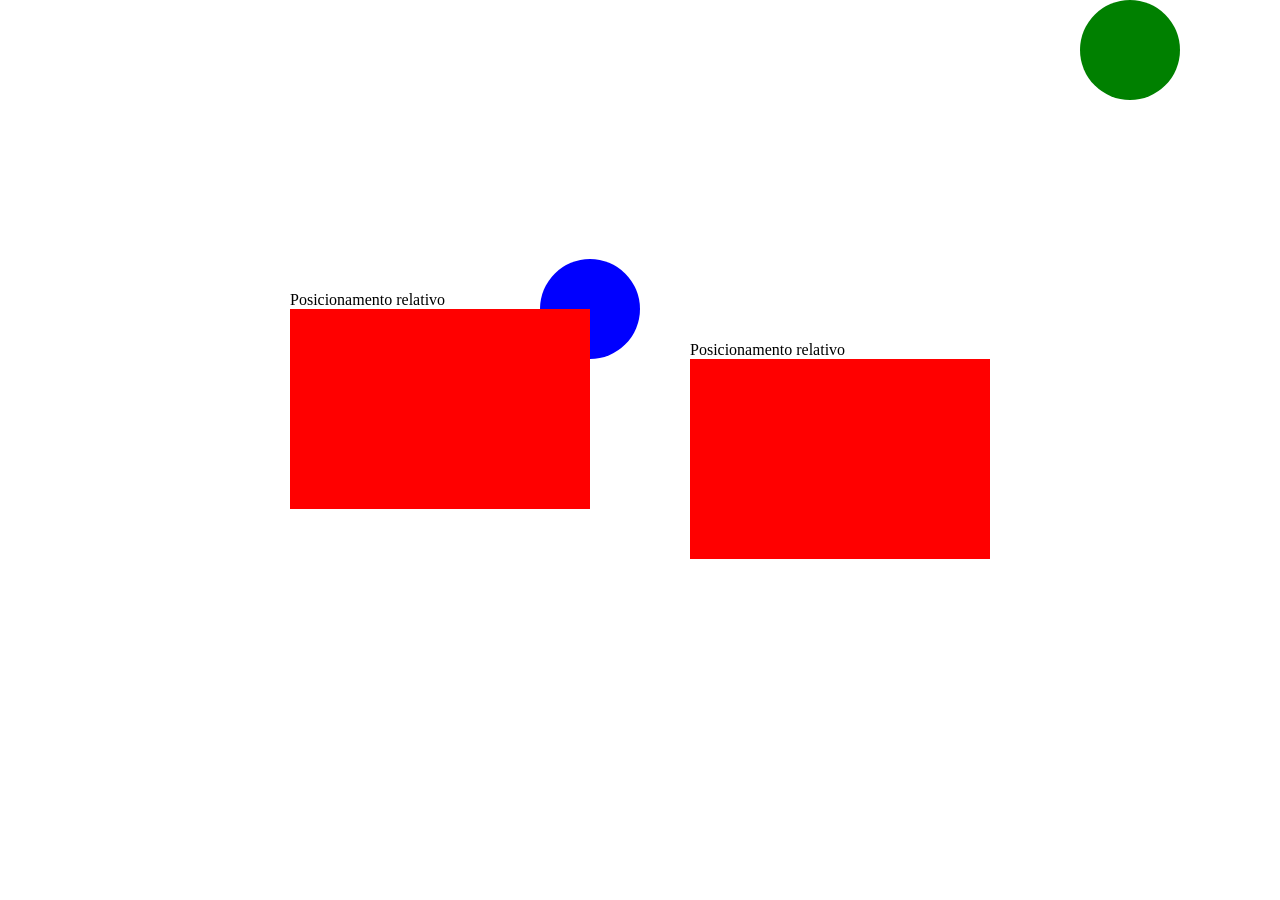
<file: index.html>
<!DOCTYPE html>
<html lang="pt-br">

<head>
    <meta charset="UTF-8">
    <link rel="stylesheet" href="./posições.css">
    <meta name="viewport" content="width=device-width, initial-scale=1.0">
    <title>Posicionamento de Elementos</title>
</head>

<body>
    <div>
        <p>Posicionamento relativo</p>
        <div class="box red"></div>
        <div class="box blue relative"></div>
    </div>
    <div>
        <p>Posicionamento relativo</p>
        <div class="box red"></div>
        <div class="box blue absolute"></div>
    </div>

</body>

</html>
</file>
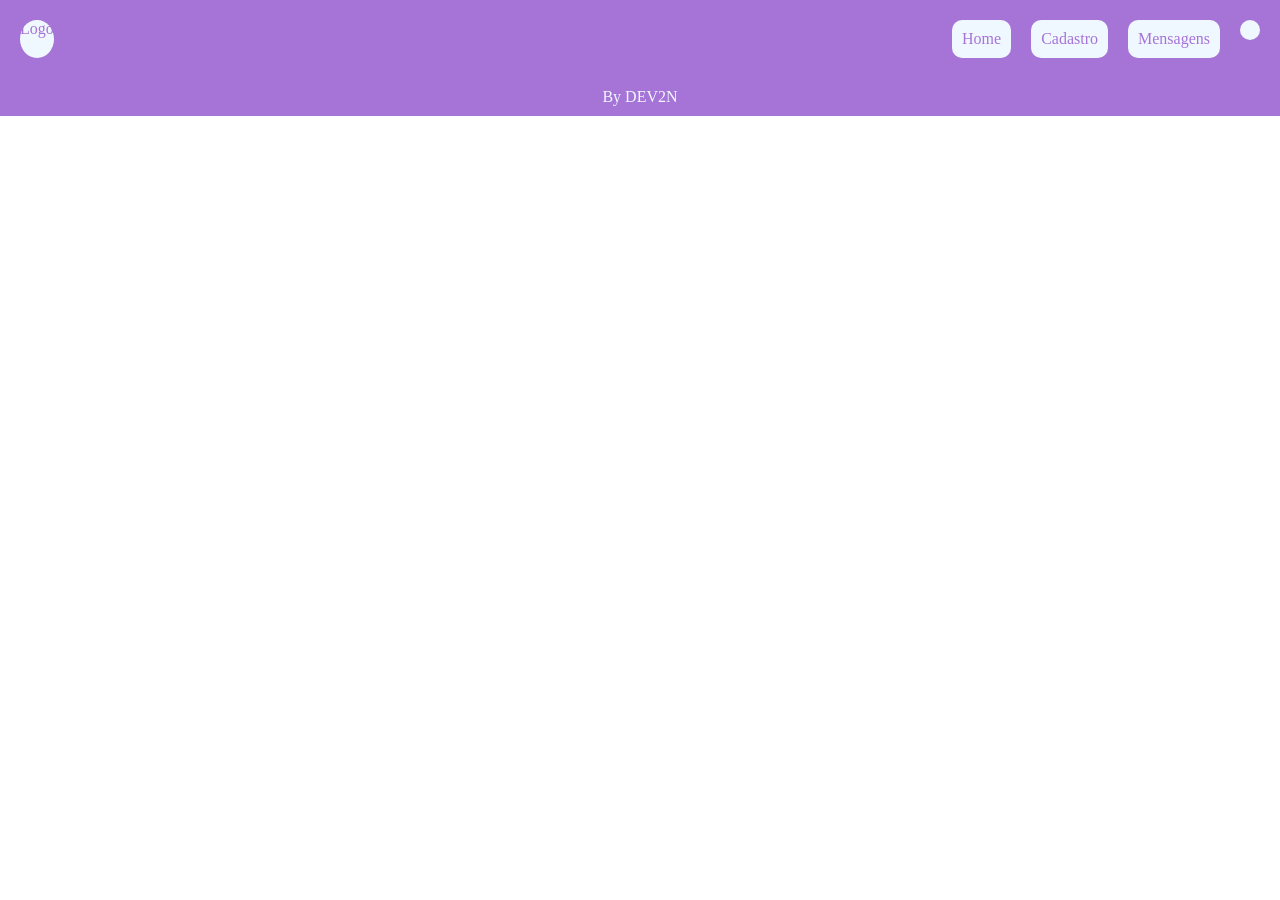
<file: atividade.html>
<!DOCTYPE html>
<html lang="pt-br">

<head>
    <meta charset="UTF-8">
    <link rel="stylesheet" href="./atividade.css">
    <meta name="viewport" content="width=device-width, initial-scale=1.0">
    <title>atividade</title>
</head>

<body>
    <header>
        <div class="Logo header">
            <p>Logo</p>
        </div>
        <div class="Logo li">
            <li>Home</li>
            <li>Cadastro</li>
            <li>Mensagens</li>
            <li class="bolinha absolute"></li>
        </div>
    </header>
    <main>
        <div>
            <div class="box red"></div>
            <div class="box blue relative"></div>
        </div>
        <div>
            <div class="box red"></div>
            <div class="box blue absolute"></div>
        </div>
        <div>
            <div class="box red"></div>
            <div class="box blue absolute"></div>
        </div>

    </main>
    <footer> By DEV2N</footer>
</body>

</html>
</file>
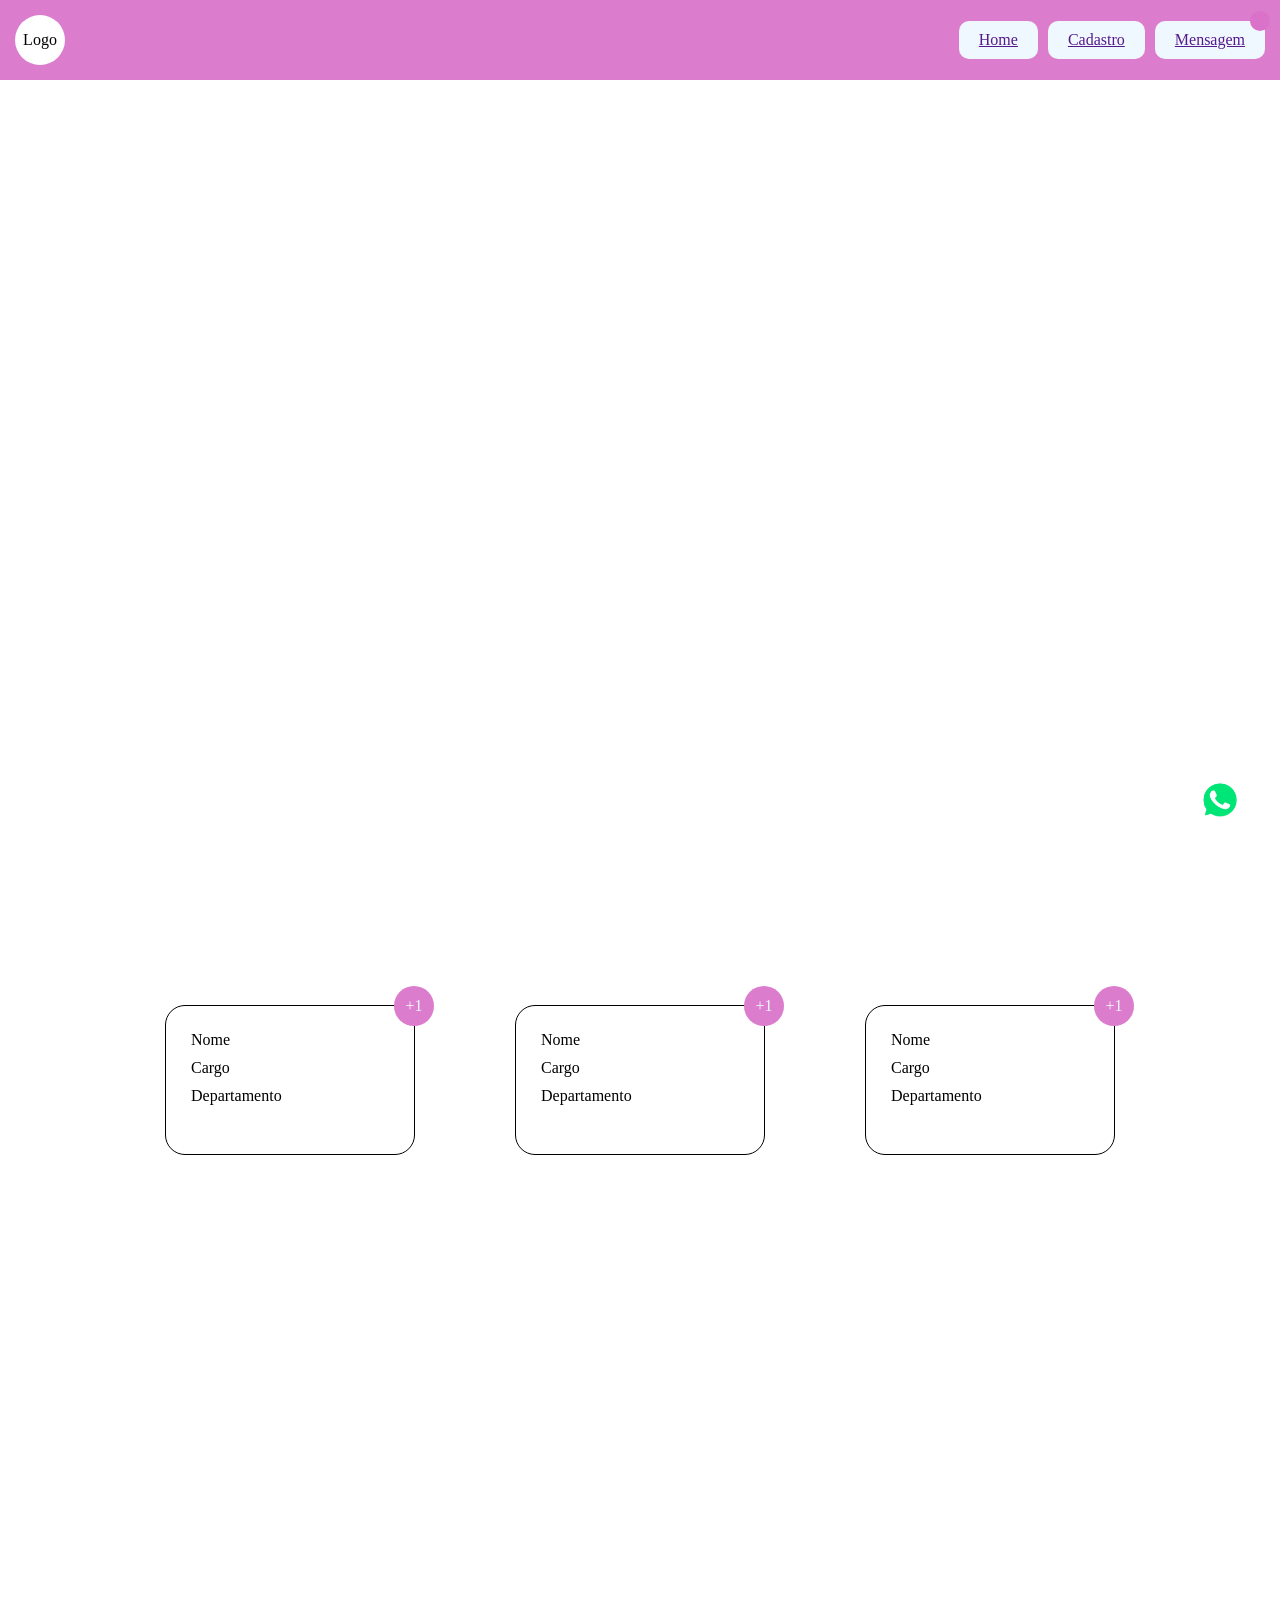
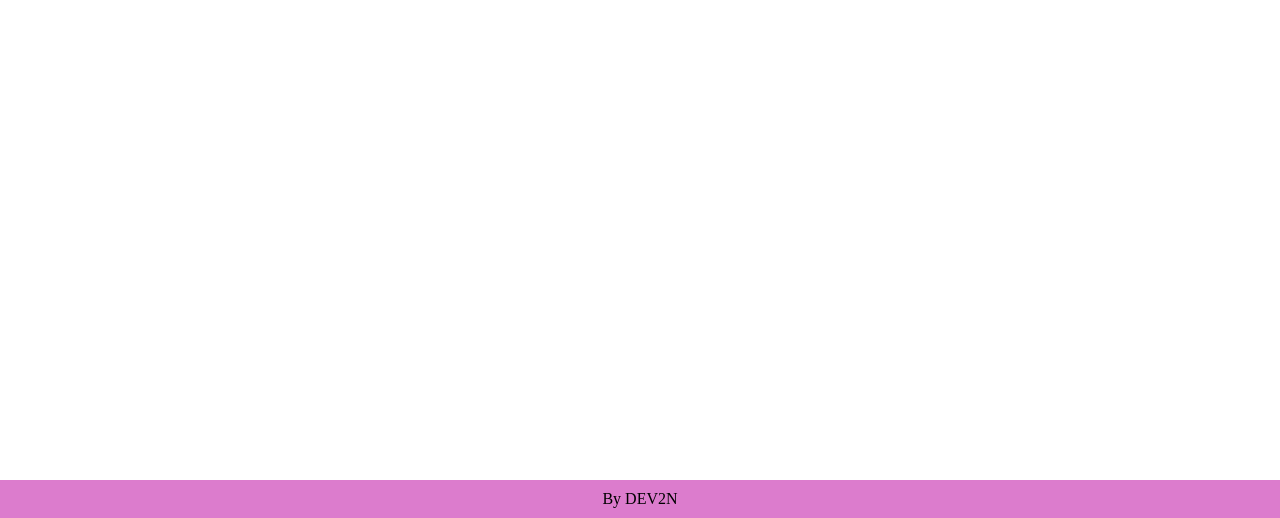
<file: thiago.html>
<!DOCTYPE html>
<html lang="pt-br">

<head>
    <meta charset="UTF-8">
    <link rel="stylesheet" href="./thiago.css">
    <meta name="viewport" content="width=device-width, initial-scale=1.0">
    <title>Resolução</title>
</head>

<body>
    <header>
        <div id="logo">Logo</div>
        <nav>
            <a href="">Home</a>
            <a href="">Cadastro</a>
            <a id="mensagem" href="">Mensagem

                <div class="msg"></div>
            </a>
        </nav>
    </header>

    <main>
        <div class="card">
            <p>Nome</p>
            <p>Cargo</p>
            <p>Departamento</p>
            <div class="notificacao">+1</div>
        </div>
        <div class="card">
            <p>Nome</p>
            <p>Cargo</p>
            <p>Departamento</p>
            <div class="notificacao">+1</div>
        </div>

        <div class="card">
            <p>Nome</p>
            <p>Cargo</p>
            <p>Departamento</p>
            <div class="notificacao">+1</div>
        </div>

    </main>

    <img src="./img/whats.png" alt="" class="zap">
    <footer>By DEV2N</footer>
</body>

</html>
</file>
<file: posições.css>
* {
    box-sizing: border-box;
    padding: 0;
    margin: 0;
    text-decoration: none;
}

body {
    width: 100dvw;
    height: 100dvh;
    display: flex;
    justify-content: center;
    align-items: center;
    gap: 100px;
}

.box{
    width: 300px;
    height: 200px;
   
}


.red{
    background-color: red;
}

.blue{
    background-color: blue;
    border-radius: 50%;
    width: 100px;
    height: 100px;
}

.relative{
    position: relative;
    top: -250px;
    right: -250px;
    z-index: -1;
}

.absolute{
position: absolute;
top: 0;
bottom: 100px;
right: 100px;
background-color: green;
}

main{
    
}
</file>
<file: atividade.css>
* {
    box-sizing: border-box;
    padding: 0;
    margin: 0;
    text-decoration: none;
    list-style: none
}

body {
    width: 100dvw;
    height: 100dvh;

}

header{
    background-color: rgb(166, 115, 215);
    display: flex;
    padding: 20px;
    justify-content: space-between;
    
}
.header{
  border-radius: 50%; 
  background-color: aliceblue;
  
 }
.li {
    display: flex;
    
}

.Logo{
gap: 20px;
color: rgb(166, 115, 215);
}

li{
    background-color: aliceblue;
    padding: 10px;
    border-radius: 10px;
}

.bolinha{
    border-radius: 50%;
    width: 50%;
    height: 50%;
    top: -250px;
    right: -250px;
}



footer{
    background-color: rgb(166, 115, 215);
    align-items: center;
    display: flex;
    justify-content: center;
    color: aliceblue;
    padding: 10px;
}
</file>
<file: thiago.css>
*{
    box-sizing: border-box;
    padding: 0;
    margin: 0;
}

body{
    display: flex;
    flex-direction: column;

}
header{
    display: flex;
    justify-content: space-between;
    background-color: #dc7ccd;
    padding: 15px;
}

nav{
    display: flex;
    gap: 10px;
    justify-content: space-between;
    align-items: center;
}
a{
    padding: 10px 20px;
    background-color: aliceblue;
    border-radius:10px ;
    align-items: center;
}

main{
    display: flex;
    align-items: center;
    justify-content: center;
    gap: 100px;
    height: 2000px;
}

footer{
    text-align: center;
    background-color: #dc7ccd;
    padding: 10px;
}
#logo{
    width: 50px;
    height: 50px;
    border-radius: 50%;
    display: flex;
    background-color: white;
    justify-content: center;
    align-items: center;
    padding: 10px;
}

.msg{
    width: 20px;
    height: 20px;
    border-radius: 50%;
    background-color: #da72ca ;
    position: absolute;
    top: -10px;
    right: -5px;
}

#mensagem{
    position: relative;
}

.card {
    width: 250px;
    height: 150px;
    border: 1px solid black;
    padding: 10px;
    position: relative;
    border-radius: 20px;
    padding: 20px;
}

.notificacao{
    width: 40px;
    height: 40px;
    background-color: #dc7ccd;
    border-radius: 50%;
    position: absolute;
    top: -20px;
    right: -20px;
    display: flex;
    justify-content: center;
    align-items: center;
    color: aliceblue;
}

main > div > p {
padding: 5px;
}

img{
    width: 40px;
    height: 40px;
}

.zap{
    position: fixed;
    right: 40px;
    bottom: 80px;
}
</file>
